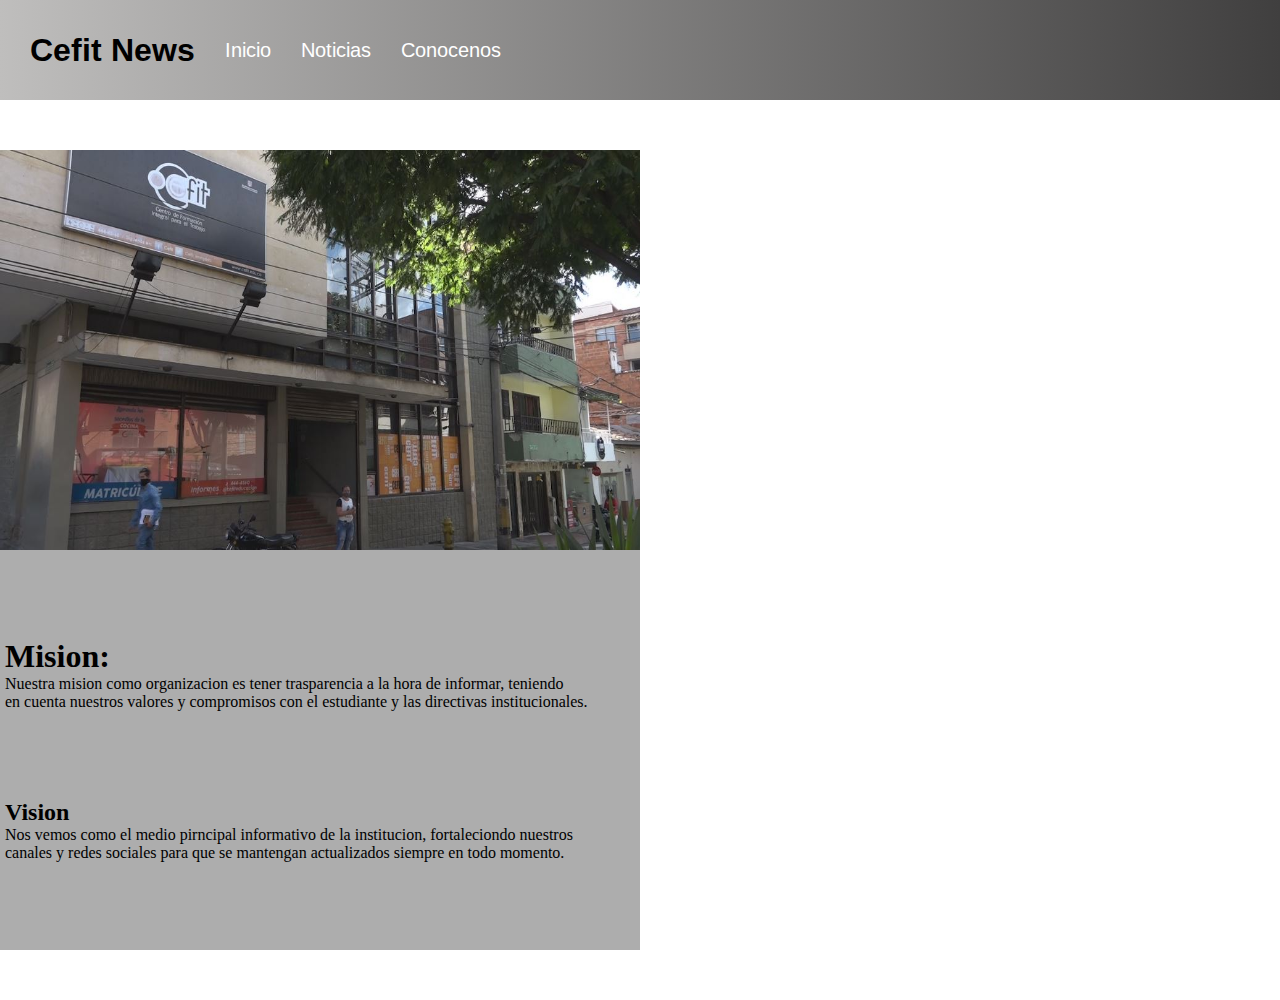
<file: tallerHTMLinstD/index.html>
<!DOCTYPE html>
<html lang="en">
<head>
    <meta charset="UTF-8">
    <meta name="viewport" content="width=device-width, initial-scale=1.0">
    <link rel="stylesheet" href="style/styleIndex.css">
    <link rel="preconnect" href="https://fonts.googleapis.com">
    <link rel="preconnect" href="https://fonts.gstatic.com" crossorigin>
    <link href="https://fonts.googleapis.com/css2?family=Arimo:ital,wght@0,400..700;1,400..700&family=Poppins:ital,wght@0,100;0,200;0,300;0,400;0,500;0,600;0,700;0,800;0,900;1,100;1,200;1,300;1,400;1,500;1,600;1,700;1,800;1,900&display=swap" rel="stylesheet">
    <title>Cefit News</title>
</head>
<body>
    <!--Cabezara Pagina-->
    <header class="header">
        <h1 id="header_titulo">Cefit News</h1>
        <ul class="nav">
            <li><a href="index.html">Inicio</a></li>
            <li><a href="noticias.html">Noticias</a>
                <ul>
                    <li><a href="noticiashoy.html">Hoy</a></li>
                    <li><a href="populares.html">Populares</a></li>
                    <li><a href="eventos.html">Eventos</a></li>
                </ul>
            </li>
            <li><a href="conocenos.html">Conocenos</a></li>
        </ul>
    </header>
    <!-- FIn Cabezara Pagina-->
    <!--Inicio cuerpo-->
    <section class="cuerpo">
        <div id="cuerpo_contenedor1">
            <div id="cuerpo_contenedor1-content1">
                <img src="sources/cefit.jpg">
            </div>
            <div id="cuerpo_contenedor1-content2">
                <div id="cuerpo_contenedor1-content2_texto1">
                    <h1>Mision:</h1>
                    <p>Nuestra mision como organizacion es tener trasparencia a la hora de informar, teniendo<br>
                    en cuenta nuestros valores y compromisos con el estudiante y las directivas institucionales.</p>
                </div>
                <div id="cuerpo_contenedor1-content2_texto2">
                    <h2>Vision</h2>
                    <p>Nos vemos como el medio pirncipal informativo de la institucion, fortaleciondo nuestros<br>
                    canales y redes sociales para que se mantengan actualizados siempre en todo momento.</p>
                </div>
            </div>
        </div>
        <div id="cuerpo_contenedor2">
            <iframe width="100%" height="100%" src="https://www.youtube.com/embed/-ULISoX5wIo?si=P_02k-pd2Ud27oEO" title="YouTube video player" frameborder="0" allow="accelerometer; autoplay; clipboard-write; encrypted-media; gyroscope; picture-in-picture; web-share" referrerpolicy="strict-origin-when-cross-origin" allowfullscreen></iframe>
        </div>
    </section>
    <!--Fin cuerpo-->
</body>
</html>
</file>
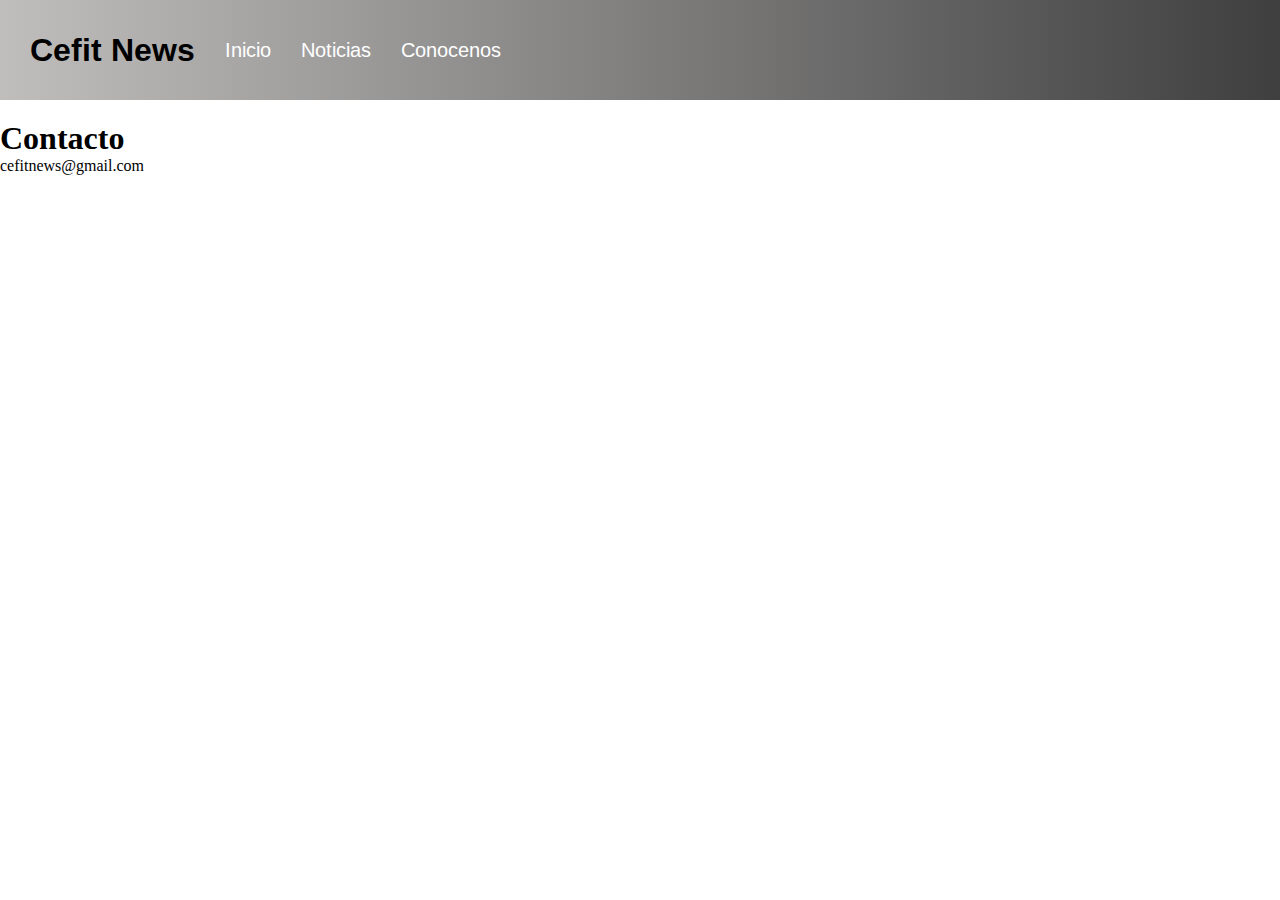
<file: tallerHTMLinstD/conocenos.html>
<!DOCTYPE html>
<html lang="en">
<head>
    <meta charset="UTF-8">
    <meta name="viewport" content="width=device-width, initial-scale=1.0">
    <link rel="stylesheet" href="style/stylePopulares.css">
    <link rel="preconnect" href="https://fonts.googleapis.com">
    <link rel="preconnect" href="https://fonts.gstatic.com" crossorigin>
    <link href="https://fonts.googleapis.com/css2?family=Arimo:ital,wght@0,400..700;1,400..700&family=Poppins:ital,wght@0,100;0,200;0,300;0,400;0,500;0,600;0,700;0,800;0,900;1,100;1,200;1,300;1,400;1,500;1,600;1,700;1,800;1,900&display=swap" rel="stylesheet">
    <title>Cefit News</title>
</head>
<body>
      <!--Cabezara Pagina-->
      <header class="header">
        <h1 id="header_titulo">Cefit News</h1>
        <ul class="nav">
            <li><a href="index.html">Inicio</a></li>
            <li><a href="noticias.html">Noticias</a>
                <ul>
                    <li><a href="noticiashoy.html">Hoy</a></li>
                    <li><a href="populares.html">Populares</a></li>
                    <li><a href="eventos.html">Eventos</a></li>
                </ul>
            </li>
            <li><a href="conocenos.html">Conocenos</a></li>
        </ul>
    </header>
    <!-- Fin Cabezara Pagina-->
    <!-- Inicio cuerpo-->
    <section class="cuerpo">
        <div class="tablon">
                <div id="tablon_noticia1-sec2">
                    <h1>Contacto</h1>
                    <p>cefitnews@gmail.com</p>
                </div>
            </div>
    </section>
    <!-- Fin cuerpo-->
</body>
</html>
</file>
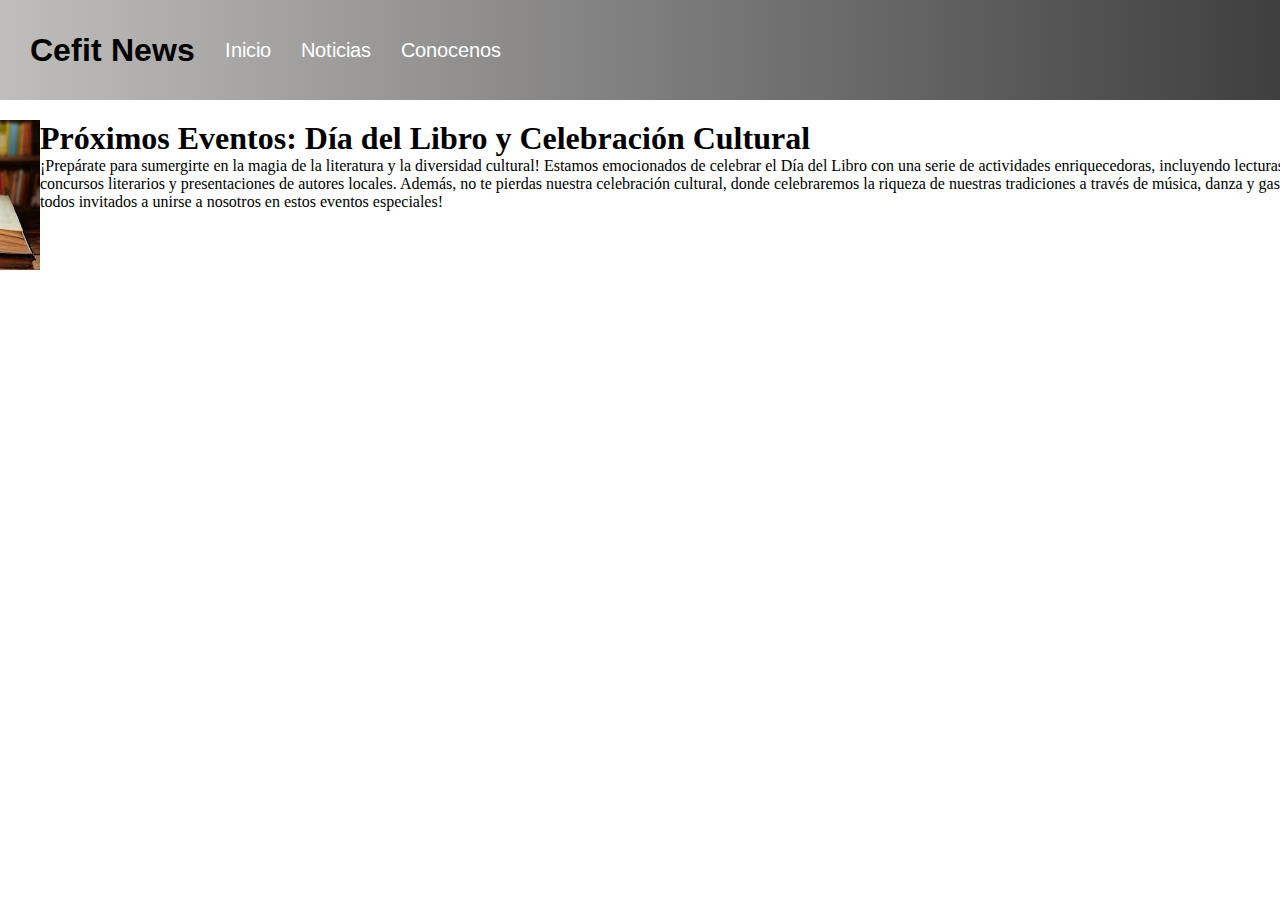
<file: tallerHTMLinstD/eventos.html>
<!DOCTYPE html>
<html lang="en">
<head>
    <meta charset="UTF-8">
    <meta name="viewport" content="width=device-width, initial-scale=1.0">
    <link rel="stylesheet" href="style/styleEventos.css">
    <link rel="preconnect" href="https://fonts.googleapis.com">
    <link rel="preconnect" href="https://fonts.gstatic.com" crossorigin>
    <link href="https://fonts.googleapis.com/css2?family=Arimo:ital,wght@0,400..700;1,400..700&family=Poppins:ital,wght@0,100;0,200;0,300;0,400;0,500;0,600;0,700;0,800;0,900;1,100;1,200;1,300;1,400;1,500;1,600;1,700;1,800;1,900&display=swap" rel="stylesheet">
    <title>Cefit News</title>
</head>
<body>
     <!--Cabezara Pagina-->
     <header class="header">
        <h1 id="header_titulo">Cefit News</h1>
        <ul class="nav">
            <li><a href="index.html">Inicio</a></li>
            <li><a href="noticias.html">Noticias</a>
                <ul>
                    <li><a href="noticiashoy.html">Hoy</a></li>
                    <li><a href="populares.html">Populares</a></li>
                    <li><a href="eventos.html">Eventos</a></li>
                </ul>
            </li>
            <li><a href="conocenos.html">Conocenos</a></li>
        </ul>
    </header>
    <!-- FIn Cabezara Pagina-->
    <!-- Inicio cuerpo-->
    <section class="cuerpo">
        <div class="tablon">
            <div id="tablon_noticia1" onclick="irALink4()">
                <div id="tablon_noticia1-sec1">
                    <img src="sources/libroFeria.jpg">
                </div>
                <div id="tablon_noticia1-sec2">
                    <h1>Próximos Eventos: Día del Libro y Celebración Cultural</h1>
                    <p>¡Prepárate para sumergirte en la magia de la literatura y la diversidad cultural! Estamos emocionados de celebrar el Día del Libro con una serie de actividades
                    enriquecedoras, incluyendo lecturas de cuentos, concursos literarios y presentaciones de autores locales. Además, 
                    no te pierdas nuestra celebración cultural, donde celebraremos la riqueza de nuestras tradiciones a través de música, danza y gastronomía. 
                    ¡Están todos invitados a unirse a nosotros en estos eventos especiales!</p>
                </div>
            </div>
    </section>
    <!-- Fin cuerpo-->
    <script src="script.js"></script>
</body>
</html>
</file>
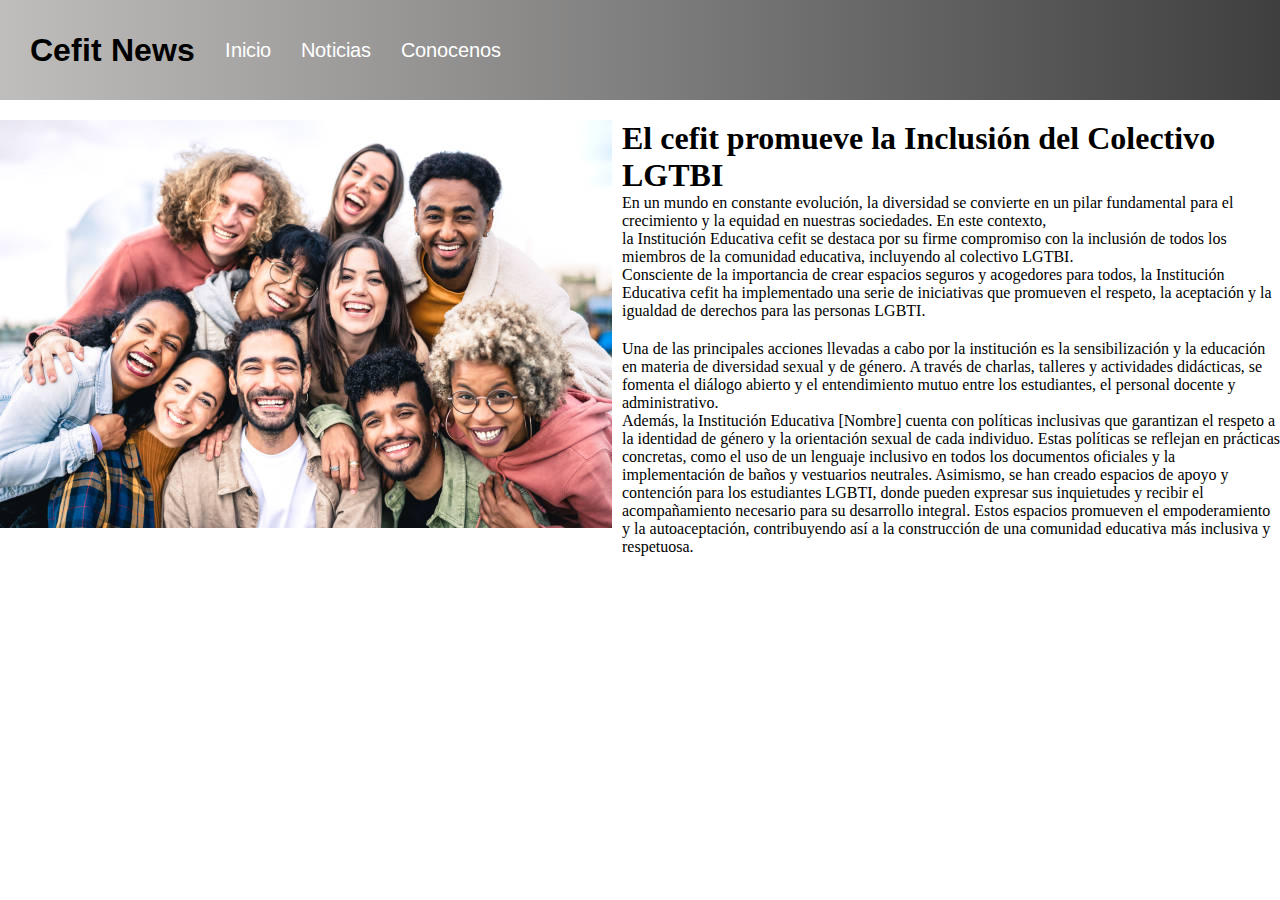
<file: tallerHTMLinstD/noticia1.html>
<!DOCTYPE html>
<html lang="en">
<head>
    <meta charset="UTF-8">
    <meta name="viewport" content="width=device-width, initial-scale=1.0">
    <link rel="stylesheet" href="style/noticiasestilos/noticia1.css">
    <link rel="preconnect" href="https://fonts.googleapis.com">
    <link rel="preconnect" href="https://fonts.gstatic.com" crossorigin>
    <link href="https://fonts.googleapis.com/css2?family=Arimo:ital,wght@0,400..700;1,400..700&family=Poppins:ital,wght@0,100;0,200;0,300;0,400;0,500;0,600;0,700;0,800;0,900;1,100;1,200;1,300;1,400;1,500;1,600;1,700;1,800;1,900&display=swap" rel="stylesheet">
    <title>Cefit News</title>
</head>
<body>
    <!--Cabezara Pagina-->
    <header class="header">
        <h1 id="header_titulo">Cefit News</h1>
        <ul class="nav">
            <li><a href="index.html">Inicio</a></li>
            <li><a href="noticias.html">Noticias</a>
                <ul>
                    <li><a href="noticiashoy.html">Hoy</a></li>
                    <li><a href="populares.html">Populares</a></li>
                    <li><a href="eventos.html">Eventos</a></li>
                </ul>
            </li>
            <li><a href="conocenos.html">Conocenos</a></li>
        </ul>
    </header>
    <!-- Fin Cabezara Pagina-->
    <!-- Inicio Cuerpo-->
    <section class="cuerpo">
        <div id="cuerpo_cont1">
            <img src="sources/gente.jpg">
        </div>
        <div id="cuerpo_cont2">
            <h1>El cefit promueve la Inclusión del Colectivo LGTBI</h1>
            <p>En un mundo en constante evolución, la diversidad se convierte en un pilar fundamental para el crecimiento y la equidad en nuestras sociedades. 
            En este contexto,<br>la Institución Educativa cefit se destaca por su firme compromiso con la inclusión de todos los miembros de la comunidad educativa, 
            incluyendo al colectivo LGTBI.</p>
            <p>Consciente de la importancia de crear espacios seguros y acogedores para todos, la Institución Educativa cefit ha implementado una serie de iniciativas que promueven el respeto, 
            la aceptación y la igualdad de derechos para las personas LGBTI.</p>
            <p style="padding-top: 20px;">Una de las principales acciones llevadas a cabo por la institución es la sensibilización y la educación en materia de diversidad sexual y de género. A través de charlas, talleres y actividades didácticas, 
            se fomenta el diálogo abierto y el entendimiento mutuo entre los estudiantes, el personal docente y administrativo.</p>
            <p>Además, la Institución Educativa [Nombre] cuenta con políticas inclusivas que garantizan el respeto a la identidad de género y la orientación sexual de cada individuo. Estas políticas se reflejan en prácticas concretas, 
            como el uso de un lenguaje inclusivo en todos los documentos oficiales y la implementación de baños y vestuarios neutrales. Asimismo, 
            se han creado espacios de apoyo y contención para los estudiantes LGBTI, donde pueden expresar sus inquietudes y recibir el acompañamiento necesario para su desarrollo integral. 
            Estos espacios promueven el empoderamiento y la autoaceptación, contribuyendo así a la construcción de una comunidad educativa más inclusiva y respetuosa.</p>
        </div>
    </section>
    <!-- Fin Cuerpo-->
</body>
</html>
</file>
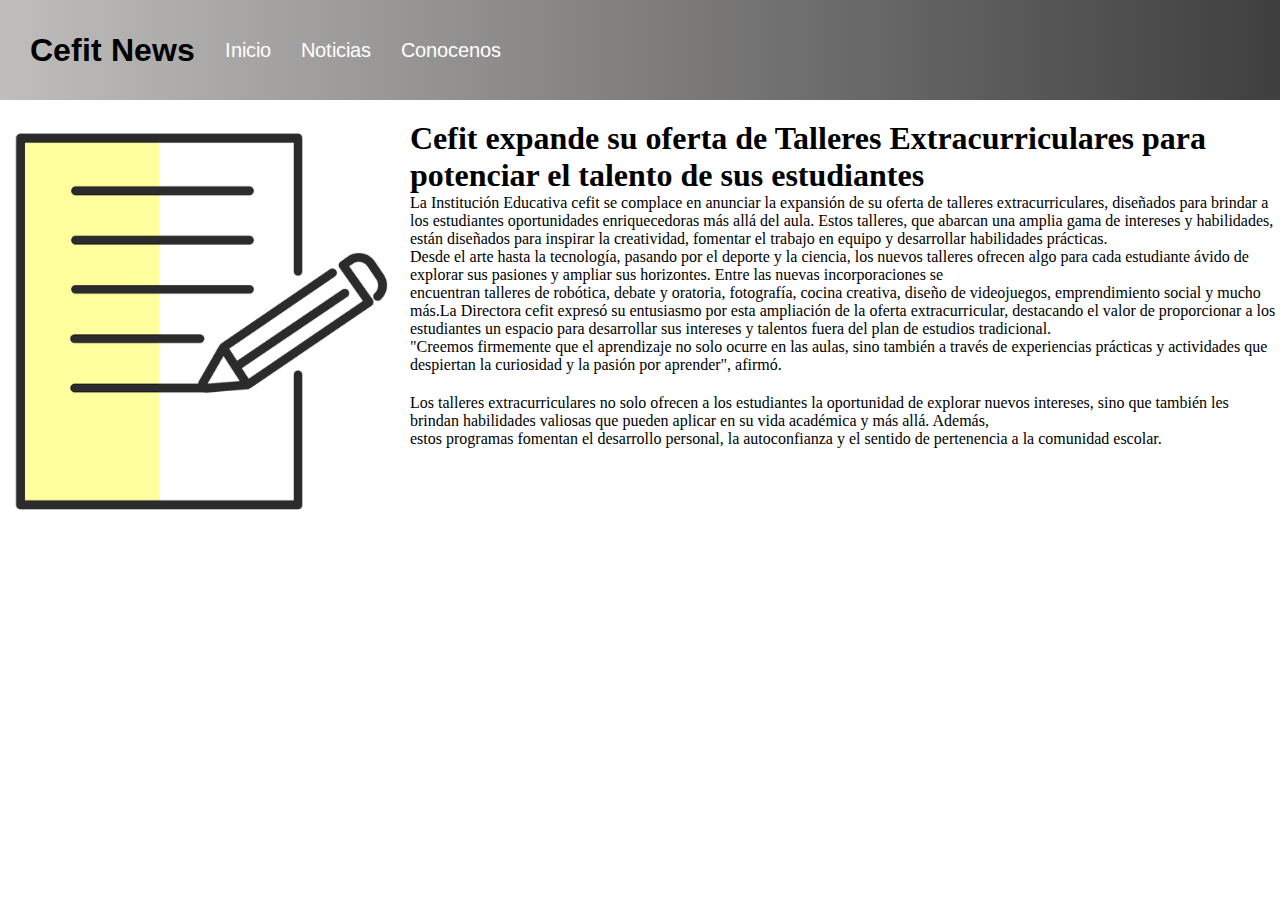
<file: tallerHTMLinstD/noticia2.html>
<!DOCTYPE html>
<html lang="en">
<head>
    <meta charset="UTF-8">
    <meta name="viewport" content="width=device-width, initial-scale=1.0">
    <link rel="stylesheet" href="style/noticiasestilos/noticia2.css">
    <link rel="preconnect" href="https://fonts.googleapis.com">
    <link rel="preconnect" href="https://fonts.gstatic.com" crossorigin>
    <link href="https://fonts.googleapis.com/css2?family=Arimo:ital,wght@0,400..700;1,400..700&family=Poppins:ital,wght@0,100;0,200;0,300;0,400;0,500;0,600;0,700;0,800;0,900;1,100;1,200;1,300;1,400;1,500;1,600;1,700;1,800;1,900&display=swap" rel="stylesheet">
    <title>Cefit News</title>
</head>
<body>
     <!--Cabezara Pagina-->
     <header class="header">
        <h1 id="header_titulo">Cefit News</h1>
        <ul class="nav">
            <li><a href="index.html">Inicio</a></li>
            <li><a href="noticias.html">Noticias</a>
                <ul>
                    <li><a href="noticiashoy.html">Hoy</a></li>
                    <li><a href="populares.html">Populares</a></li>
                    <li><a href="eventos.html">Eventos</a></li>
                </ul>
            </li>
            <li><a href="conocenos.html">Conocenos</a></li>
        </ul>
    </header>
    <!-- Fin Cabezara Pagina-->
    <!-- Inicio cuerpo-->
    <section class="cuerpo">
        <di id="cuerpo_seccion1">
            <img src="sources/hoja y lapiz.webp">
        </di>
        <div id="cuerpo_seccion2">
            <h1>Cefit expande su oferta de Talleres Extracurriculares para potenciar el talento de sus estudiantes</h1>
            <p>La Institución Educativa cefit se complace en anunciar la expansión de su oferta de talleres extracurriculares, diseñados para brindar a los estudiantes oportunidades enriquecedoras 
            más allá del aula. Estos talleres, que abarcan una amplia gama de intereses y habilidades, están diseñados para inspirar la creatividad, fomentar el trabajo en equipo y desarrollar 
            habilidades prácticas.</p>
            <p>Desde el arte hasta la tecnología, pasando por el deporte y la ciencia, los nuevos talleres ofrecen algo para cada estudiante ávido de explorar sus pasiones y ampliar 
            sus horizontes. Entre las nuevas incorporaciones se<br> encuentran talleres de robótica, debate y oratoria, fotografía, cocina creativa, diseño de videojuegos, 
            emprendimiento social y mucho más.La Directora cefit expresó su entusiasmo por esta ampliación de la oferta extracurricular, destacando el valor de proporcionar a los estudiantes 
            un espacio para desarrollar sus intereses y talentos fuera del plan de estudios tradicional.<br>"Creemos firmemente que el aprendizaje no solo ocurre en las aulas, sino también a través
            de experiencias prácticas y actividades que despiertan la curiosidad y la pasión por aprender", afirmó.</p>
            <p style="padding-top: 20px;">Los talleres extracurriculares no solo ofrecen a los estudiantes la oportunidad de explorar nuevos intereses, sino que también les brindan habilidades valiosas que pueden 
            aplicar en su vida académica y más allá. Además,<br>estos programas fomentan el desarrollo personal, la autoconfianza y el sentido de pertenencia a la comunidad escolar.</p>
        </div>
    </section>
    <!-- Fin cuerpo-->
</body>
</html>
</file>
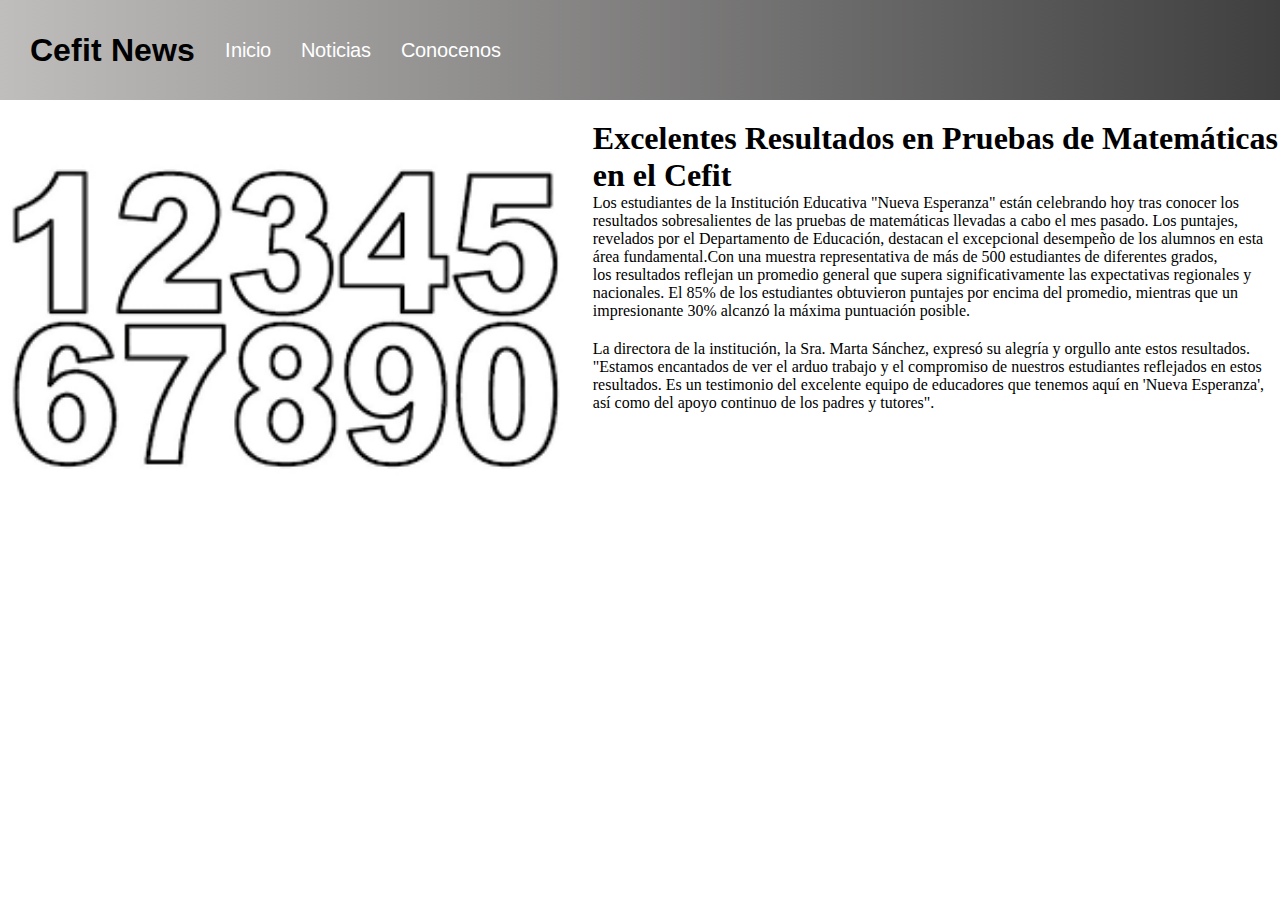
<file: tallerHTMLinstD/noticia3.html>
<!DOCTYPE html>
<html lang="en">
<head>
    <meta charset="UTF-8">
    <meta name="viewport" content="width=device-width, initial-scale=1.0">
    <link rel="stylesheet" href="style/noticiasestilos/noticia3.css">
    <link rel="preconnect" href="https://fonts.googleapis.com">
    <link rel="preconnect" href="https://fonts.gstatic.com" crossorigin>
    <link href="https://fonts.googleapis.com/css2?family=Arimo:ital,wght@0,400..700;1,400..700&family=Poppins:ital,wght@0,100;0,200;0,300;0,400;0,500;0,600;0,700;0,800;0,900;1,100;1,200;1,300;1,400;1,500;1,600;1,700;1,800;1,900&display=swap" rel="stylesheet">
    <title>Cefit News</title>
</head>
<body>
    <!--Cabezara Pagina-->
    <header class="header">
        <h1 id="header_titulo">Cefit News</h1>
        <ul class="nav">
            <li><a href="index.html">Inicio</a></li>
            <li><a href="noticias.html">Noticias</a>
                <ul>
                    <li><a href="noticiashoy.html">Hoy</a></li>
                    <li><a href="populares.html">Populares</a></li>
                    <li><a href="eventos.html">Eventos</a></li>
                </ul>
            </li>
            <li><a href="conocenos.html">Conocenos</a></li>
        </ul>
    </header>
    <!-- Fin Cabezara Pagina-->
    <!-- Inicio cuerpo-->
    <section class="cuerpo">
        <di id="cuerpo_seccion1">
            <img src="sources/numeros.png">
        </di>
        <div id="cuerpo_seccion2">
            <h1>Excelentes Resultados en Pruebas de Matemáticas en el Cefit</h1>
            <p>Los estudiantes de la Institución Educativa "Nueva Esperanza" están celebrando hoy tras conocer los resultados sobresalientes de las pruebas de matemáticas llevadas a cabo el mes
            pasado. Los puntajes, revelados por el Departamento de Educación, destacan el excepcional desempeño de los alumnos en esta área fundamental.Con una muestra representativa 
            de más de 500 estudiantes de diferentes grados,<br>los resultados reflejan un promedio general que supera significativamente las expectativas regionales y nacionales. 
            El 85% de los estudiantes obtuvieron puntajes por encima del promedio, mientras que un impresionante 30% alcanzó la máxima puntuación posible.</p>
            <p style="padding-top: 20px;">La directora de la institución, la Sra. Marta Sánchez, expresó su alegría y orgullo ante estos resultados. "Estamos encantados de ver el arduo trabajo y el compromiso de nuestros 
            estudiantes reflejados en estos resultados. Es un testimonio del excelente equipo de educadores que tenemos aquí en 'Nueva Esperanza', 
            así como del apoyo continuo de los padres y tutores".</p>
        </div>
    </section>
    <!-- Fin cuerpo-->
</body>
</html>
</file>
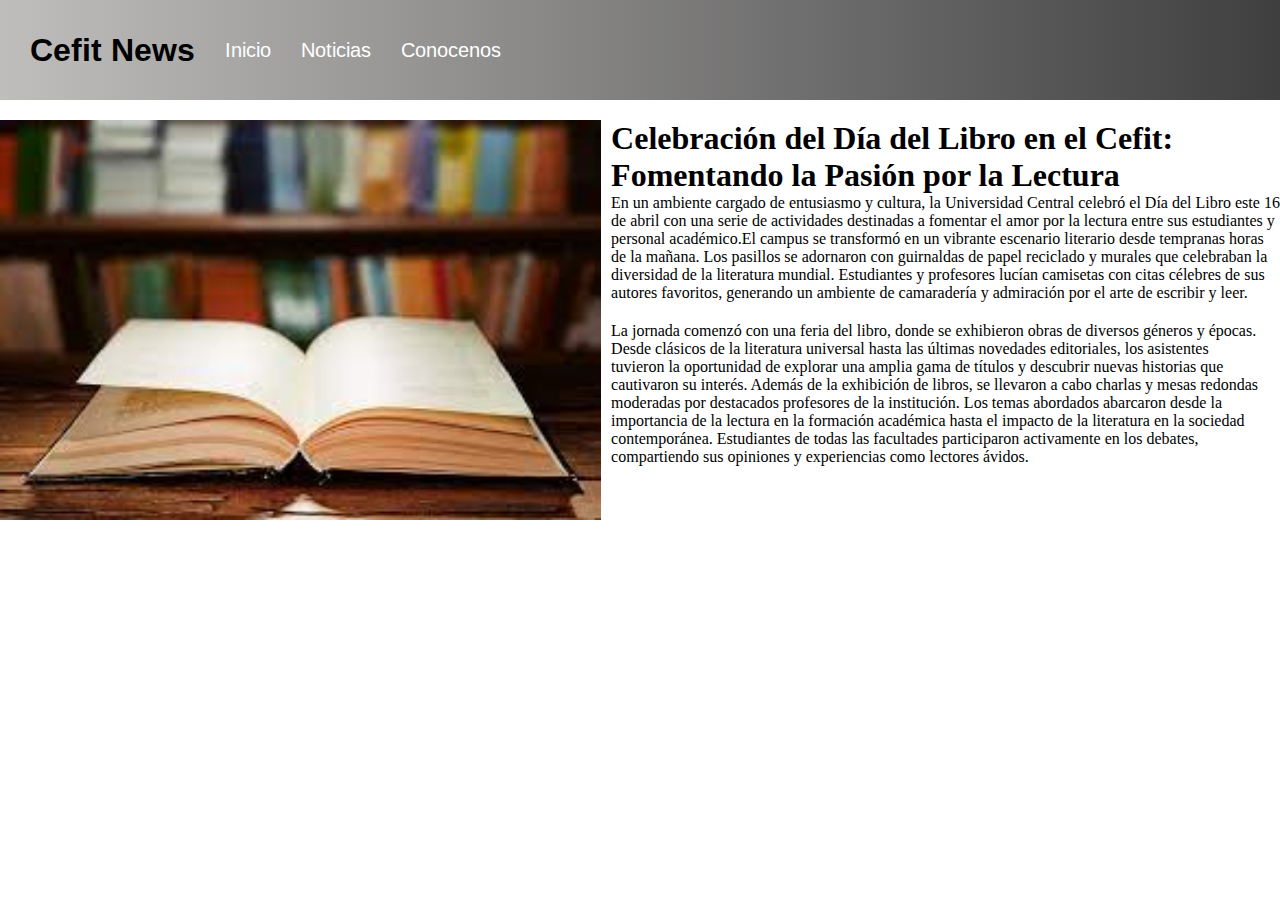
<file: tallerHTMLinstD/noticia4.html>
<!DOCTYPE html>
<html lang="en">
<head>
    <meta charset="UTF-8">
    <meta name="viewport" content="width=device-width, initial-scale=1.0">
    <link rel="stylesheet" href="style/noticiasestilos/noticia4.css">
    <link rel="preconnect" href="https://fonts.googleapis.com">
    <link rel="preconnect" href="https://fonts.gstatic.com" crossorigin>
    <link href="https://fonts.googleapis.com/css2?family=Arimo:ital,wght@0,400..700;1,400..700&family=Poppins:ital,wght@0,100;0,200;0,300;0,400;0,500;0,600;0,700;0,800;0,900;1,100;1,200;1,300;1,400;1,500;1,600;1,700;1,800;1,900&display=swap" rel="stylesheet">
    <title>Cefit News</title>
</head>
<body>
    <!--Cabezara Pagina-->
    <header class="header">
        <h1 id="header_titulo">Cefit News</h1>
        <ul class="nav">
            <li><a href="index.html">Inicio</a></li>
            <li><a href="noticias.html">Noticias</a>
                <ul>
                    <li><a href="noticiashoy.html">Hoy</a></li>
                    <li><a href="populares.html">Populares</a></li>
                    <li><a href="eventos.html">Eventos</a></li>
                </ul>
            </li>
            <li><a href="conocenos.html">Conocenos</a></li>
        </ul>
    </header>
    <!-- Fin Cabezara Pagina-->
    <!-- Inicio cuerpo-->
    <section class="cuerpo">
        <di id="cuerpo_seccion1">
            <img src="sources/libroFeria.jpg">
        </di>
        <div id="cuerpo_seccion2">
            <h1>Celebración del Día del Libro en el Cefit: Fomentando la Pasión por la Lectura</h1>
            <p>En un ambiente cargado de entusiasmo y cultura, la Universidad Central celebró el Día del Libro este 16 de abril con una serie de actividades destinadas a fomentar el amor 
            por la lectura entre sus estudiantes y personal académico.El campus se transformó en un vibrante escenario literario desde tempranas horas de la mañana. Los pasillos se adornaron 
            con guirnaldas de papel reciclado y murales que celebraban la diversidad de la literatura mundial. Estudiantes y profesores lucían camisetas con citas célebres de sus autores 
            favoritos, generando un ambiente de camaradería y admiración por el arte de escribir y leer.</p>
            <p style="padding-top: 20px;">La jornada comenzó con una feria del libro, donde se exhibieron obras de diversos géneros y épocas. Desde clásicos de la literatura universal hasta las últimas novedades editoriales, 
            los asistentes<br>tuvieron la oportunidad de explorar una amplia gama de títulos y descubrir nuevas historias que cautivaron su interés. Además de la exhibición de libros, se llevaron 
            a cabo charlas y mesas redondas moderadas por destacados profesores de la institución. Los temas abordados abarcaron desde la importancia de la lectura en la formación académica 
            hasta el impacto de la literatura en la sociedad contemporánea. Estudiantes de todas las facultades participaron activamente en los debates, compartiendo sus opiniones y experiencias
            como lectores ávidos.</p>
        </div>
    </section>
    <!-- Fin cuerpo-->
</body>
</html>
</file>
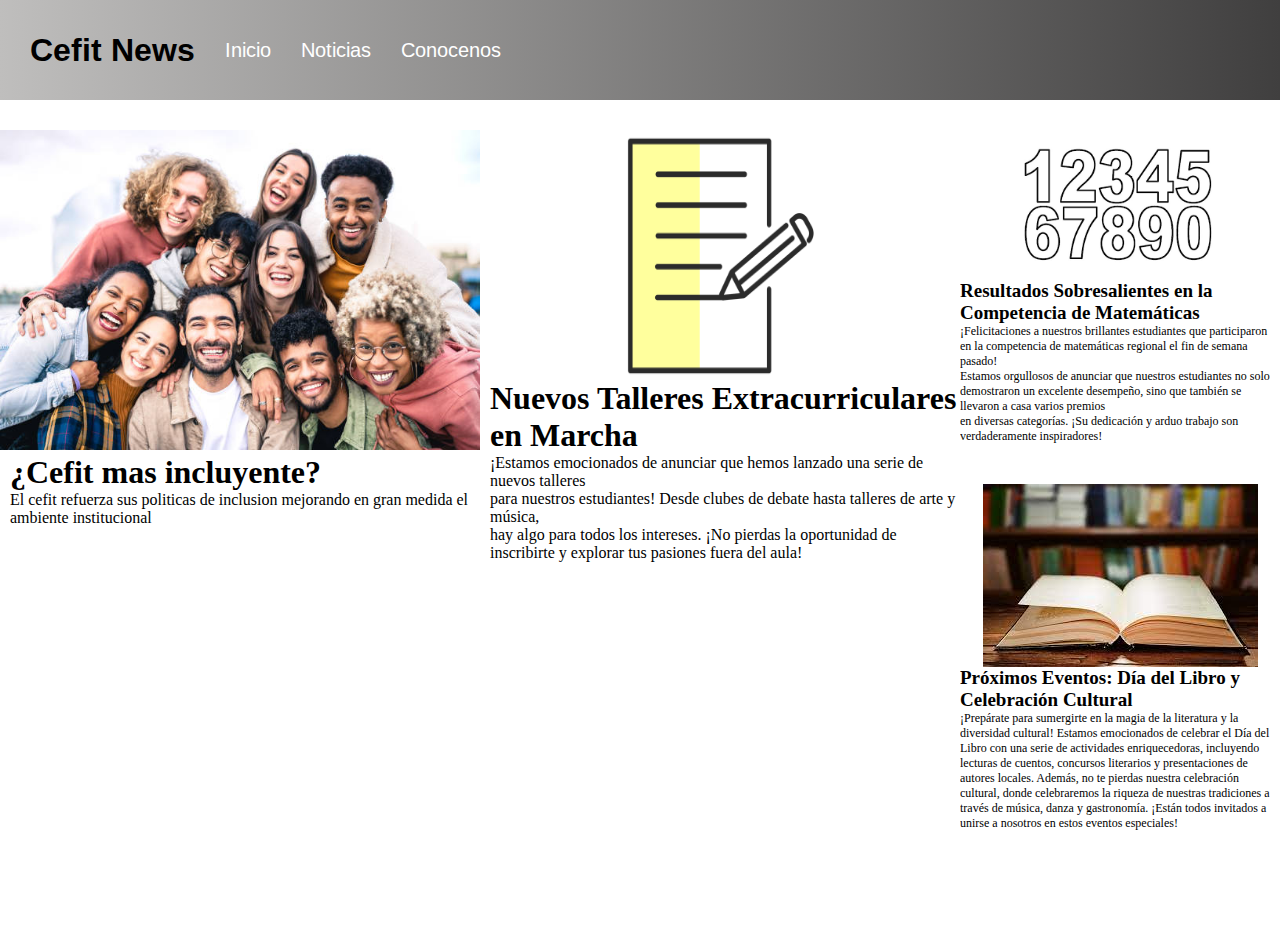
<file: tallerHTMLinstD/noticias.html>
<!DOCTYPE html>
<html lang="en">
<head>
    <meta charset="UTF-8">
    <meta name="viewport" content="width=device-width, initial-scale=1.0">
    <link rel="stylesheet" href="style/styleNoticias.css">
    <link rel="preconnect" href="https://fonts.googleapis.com">
    <link rel="preconnect" href="https://fonts.gstatic.com" crossorigin>
    <link href="https://fonts.googleapis.com/css2?family=Arimo:ital,wght@0,400..700;1,400..700&family=Poppins:ital,wght@0,100;0,200;0,300;0,400;0,500;0,600;0,700;0,800;0,900;1,100;1,200;1,300;1,400;1,500;1,600;1,700;1,800;1,900&display=swap" rel="stylesheet">
    <title>Cefit News</title>
</head>
<body>
    <!--Cabezara Pagina-->
    <header class="header">
        <h1 id="header_titulo">Cefit News</h1>
        <ul class="nav">
            <li><a href="index.html">Inicio</a></li>
            <li><a href="noticias.html">Noticias</a>
                <ul>
                    <li><a href="noticiashoy.html">Hoy</a></li>
                    <li><a href="populares.html">Populares</a></li>
                    <li><a href="eventos.html">Eventos</a></li>
                </ul>
            </li>
            <li><a href="conocenos.html">Conocenos</a></li>
        </ul>
    </header>
    <!-- Fin Cabezara Pagina-->
    <!-- Inicio Cuerpo de pagina-->
    <section class="cuerpo">
        <div id="contenedor_cuerpo1" onclick="irALink()">
            <div id="contenedor_cuerpo1-sec1">
                <img src="sources/gente.jpg">
            </div>
            <div id="contenedor_cuerpo1-sec2">
                <h1>¿Cefit mas incluyente?</h1>
                <p>El cefit refuerza sus politicas de inclusion mejorando en gran medida el ambiente institucional</p>
            </div>
        </div>
        <div id="contenedor_cuerpo2" onclick="irALink2()">
            <div id="contenedor_cuerpo2-sec1">
                <img src="sources/hoja y lapiz.webp">
            </div>
            <div id="contenedor_cuerpo2-sec2">
                <h1>Nuevos Talleres Extracurriculares en Marcha</h1>
                <p>¡Estamos emocionados de anunciar que hemos lanzado una serie de nuevos talleres<br>para nuestros estudiantes! Desde clubes de debate hasta talleres de arte y música,<br> 
                hay algo para todos los intereses. ¡No pierdas la oportunidad de inscribirte y explorar tus pasiones fuera del aula!</p>
            </div>
        </div>
        <div id="contenedor_cuerpo3">
            <div id="contenedor_cuerpo3-sec1" onclick="irALink3()">
                <div id="contenedor_cuerpo3-sec1Up">
                    <img src="sources/numeros.png">
                </div>
                <div>
                    <h1>Resultados Sobresalientes en la Competencia de Matemáticas</h1> 
                    <p>¡Felicitaciones a nuestros brillantes estudiantes que participaron en la competencia de matemáticas regional el fin de semana pasado!<br>
                    Estamos orgullosos de anunciar que nuestros estudiantes no solo demostraron un excelente desempeño, sino que también se llevaron a casa varios premios<br>
                    en diversas categorías. ¡Su dedicación y arduo trabajo son verdaderamente inspiradores!</p>
                </div>
            </div>
            <div id="contenedor_cuerpo3-sec2" onclick="irALink4()">
                <div id="contenedor_cuerpo3-sec2Up">
                    <img src="sources/libroFeria.jpg">
                </div>
                <div>
                    <h1>Próximos Eventos: Día del Libro y Celebración Cultural</h1>
                    <p>¡Prepárate para sumergirte en la magia de la literatura y la diversidad cultural! Estamos emocionados de celebrar el Día del Libro con una serie de actividades
                    enriquecedoras, incluyendo lecturas de cuentos, concursos literarios y presentaciones de autores locales. Además, 
                    no te pierdas nuestra celebración cultural, donde celebraremos la riqueza de nuestras tradiciones a través de música, danza y gastronomía. 
                    ¡Están todos invitados a unirse a nosotros en estos eventos especiales!</p>
                </div>
            </div>
        </div>
    </section>
    <!-- Fin Cuerpo de pagina-->
    <script src="script.js"></script>
</body>
</html>
</file>
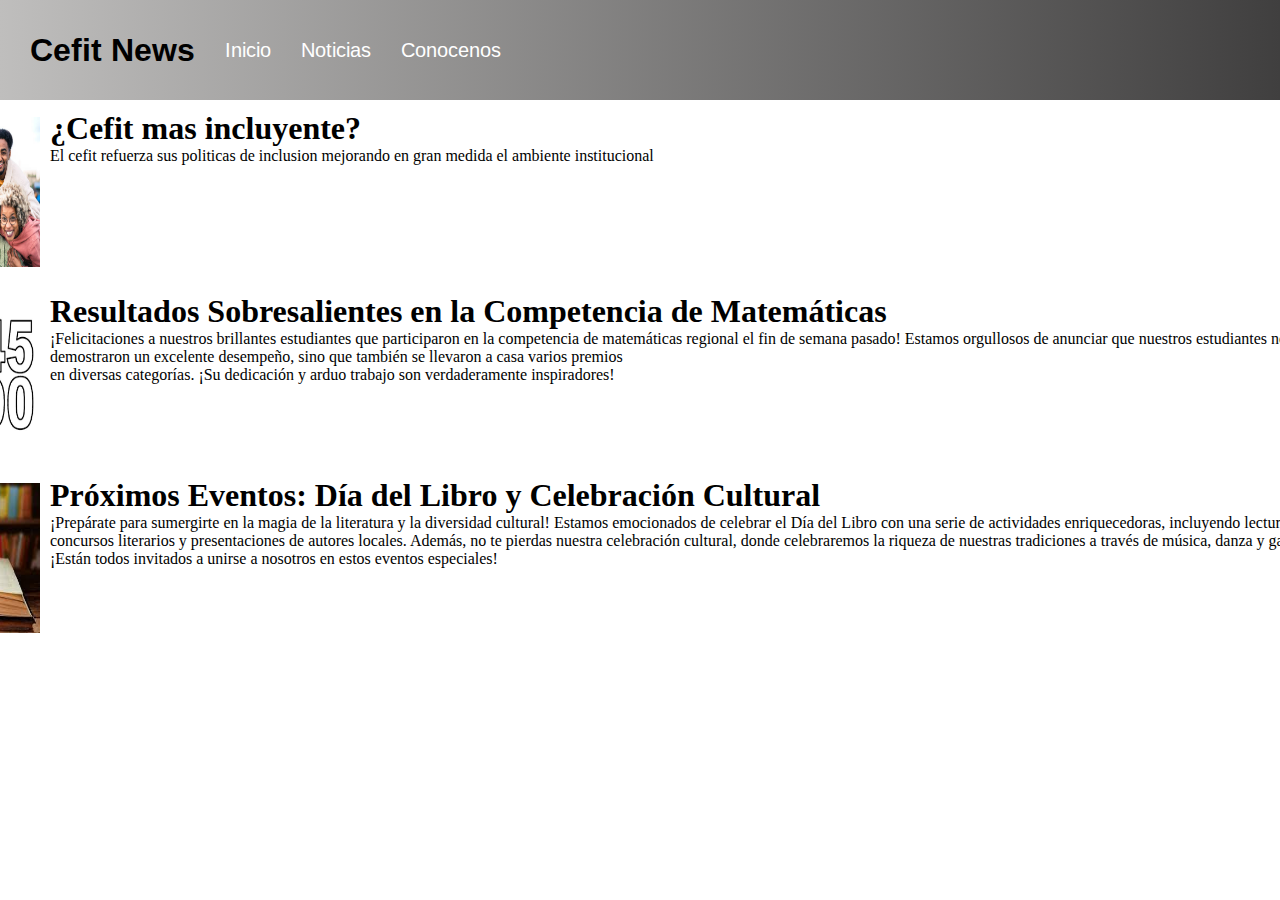
<file: tallerHTMLinstD/noticiashoy.html>
<!DOCTYPE html>
<html lang="en">
<head>
    <meta charset="UTF-8">
    <meta name="viewport" content="width=device-width, initial-scale=1.0">
    <link rel="stylesheet" href="style/stylenoticiasHoy.css">
    <link rel="preconnect" href="https://fonts.googleapis.com">
    <link rel="preconnect" href="https://fonts.gstatic.com" crossorigin>
    <link href="https://fonts.googleapis.com/css2?family=Arimo:ital,wght@0,400..700;1,400..700&family=Poppins:ital,wght@0,100;0,200;0,300;0,400;0,500;0,600;0,700;0,800;0,900;1,100;1,200;1,300;1,400;1,500;1,600;1,700;1,800;1,900&display=swap" rel="stylesheet">
    <title>Cefit News</title>
</head>
<body>
    <!--Cabezara Pagina-->
    <header class="header">
        <h1 id="header_titulo">Cefit News</h1>
        <ul class="nav">
            <li><a href="index.html">Inicio</a></li>
            <li><a href="noticias.html">Noticias</a>
                <ul>
                    <li><a href="noticiashoy.html">Hoy</a></li>
                    <li><a href="populares.html">Populares</a></li>
                    <li><a href="eventos.html">Eventos</a></li>
                </ul>
            </li>
            <li><a href="conocenos.html">Conocenos</a></li>
        </ul>
    </header>
    <!-- Fin Cabezara Pagina-->
    <!--Inicio Cuerpo-->
    <section class="cuerpo">
        <div class="tablon">
            <div id="tablon_noticia1" onclick="irALink()">
                <div id="tablon_noticia1-sec1">
                    <img src="sources/gente.jpg">
                </div>
                <div id="tablon_noticia1-sec2">
                    <h1>¿Cefit mas incluyente?</h1>
                    <p>El cefit refuerza sus politicas de inclusion mejorando en gran medida el ambiente institucional</p>
                </div>
            </div>
            <div id="tablon_noticia2" onclick="irALink3()">
                <div id="tablon_noticia2-sec1">
                    <img src="sources/numeros.png">
                </div>
                <div id="tablon_noticia2-sec2">
                    <h1>Resultados Sobresalientes en la Competencia de Matemáticas</h1> 
                    <p>¡Felicitaciones a nuestros brillantes estudiantes que participaron en la competencia de matemáticas regional el fin de semana pasado!
                    Estamos orgullosos de anunciar que nuestros estudiantes no solo demostraron un excelente desempeño, sino que también se llevaron a casa varios premios<br>
                    en diversas categorías. ¡Su dedicación y arduo trabajo son verdaderamente inspiradores!</p>
                </div>
            </div>
            <div id="tablon_noticia3" onclick="irALink4()">
                <div id="tablon_noticia3-sec1">
                    <img src="sources/libroFeria.jpg">
                </div>
                <div id="tablon_noticia3-sec2">
                    <h1>Próximos Eventos: Día del Libro y Celebración Cultural</h1>
                    <p>¡Prepárate para sumergirte en la magia de la literatura y la diversidad cultural! Estamos emocionados de celebrar el Día del Libro con una serie de actividades
                    enriquecedoras, incluyendo lecturas de cuentos, concursos literarios y presentaciones de autores locales. Además, 
                    no te pierdas nuestra celebración cultural, donde celebraremos la riqueza de nuestras tradiciones a través de música, danza y gastronomía. 
                    ¡Están todos invitados a unirse a nosotros en estos eventos especiales!</p>
                </div>
            </div>
        </div>
    </section>
    <!--Fin Cuerpo-->
    <script src="script.js"></script>
</body>
</html>
</file>
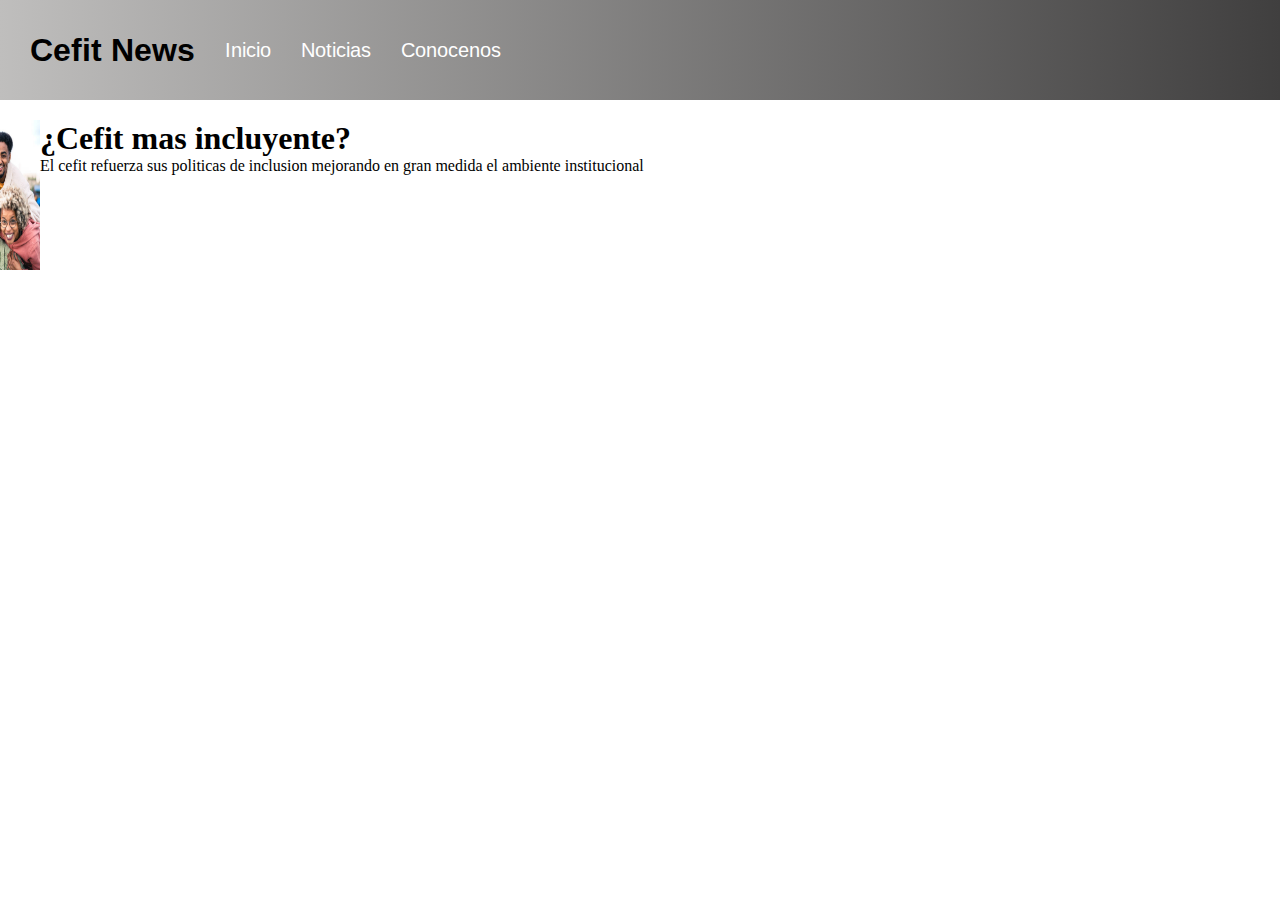
<file: tallerHTMLinstD/populares.html>
<!DOCTYPE html>
<html lang="en">
<head>
    <meta charset="UTF-8">
    <meta name="viewport" content="width=device-width, initial-scale=1.0">
    <link rel="stylesheet" href="style/stylePopulares.css">
    <link rel="preconnect" href="https://fonts.googleapis.com">
    <link rel="preconnect" href="https://fonts.gstatic.com" crossorigin>
    <link href="https://fonts.googleapis.com/css2?family=Arimo:ital,wght@0,400..700;1,400..700&family=Poppins:ital,wght@0,100;0,200;0,300;0,400;0,500;0,600;0,700;0,800;0,900;1,100;1,200;1,300;1,400;1,500;1,600;1,700;1,800;1,900&display=swap" rel="stylesheet">
    <title>Cefit News</title>
</head>
<body>
    <!--Cabezara Pagina-->
    <header class="header">
        <h1 id="header_titulo">Cefit News</h1>
        <ul class="nav">
            <li><a href="index.html">Inicio</a></li>
            <li><a href="noticias.html">Noticias</a>
                <ul>
                    <li><a href="noticiashoy.html">Hoy</a></li>
                    <li><a href="populares.html">Populares</a></li>
                    <li><a href="eventos.html">Eventos</a></li>
                </ul>
            </li>
            <li><a href="conocenos.html">Conocenos</a></li>
        </ul>
    </header>
    <!-- Fin Cabezara Pagina-->
    <!-- Inicio cuerpo-->
    <section class="cuerpo">
        <div class="tablon">
            <div id="tablon_noticia1" onclick="irALink()">
                <div id="tablon_noticia1-sec1">
                    <img src="sources/gente.jpg">
                </div>
                <div id="tablon_noticia1-sec2">
                    <h1>¿Cefit mas incluyente?</h1>
                    <p>El cefit refuerza sus politicas de inclusion mejorando en gran medida el ambiente institucional</p>
                </div>
            </div>
    </section>
    <!-- Fin cuerpo-->
    <script src="script.js"></script>
</body>
</html>
</file>
<file: tallerHTMLinstD/style/styleIndex.css>
*{margin: 0%;padding: 0%;}
/*Cabezera pagina*/
.header{
    width: 100%;
    height: 100px;
    background-image: linear-gradient(to right,#BFBEBD,#403F3F);
    display: flex;
    flex-direction: row;
    align-items: center;
}
#header_titulo{
    font-family: "Arimo", sans-serif;
    color: black;
    padding-left: 30px;
}
header a{
    text-decoration: none;
}

ul,ol{
    list-style: none;
}
.nav li a{
    font-size: 20px;
    font-family: "Arimo", sans-serif;
    color: white;
    padding-left: 30px;
    display: block;
}
.nav ul a{
    color: black;
}
.nav li a:hover{
    background-color: #403F3F;
}
.nav > li{
    float: left;
}
.nav ul{
    display: none;
    position: absolute;
}
.nav li:hover > ul{
    display: block;
}
/* Fin Cabezera pagina*/
/*Inicio cuerpo*/
.cuerpo{
    height: 900px;
    width: 100%;
    display: flex;
    flex-direction: row;
    justify-content: space-around;
    align-items: center;
}
#cuerpo_contenedor1{
    height: 800px;
    width: 700px;
}
#cuerpo_contenedor2{
    height: 800px;
    width: 700px;
}
#cuerpo_contenedor1-content1{
    height: 50%;
    width: 100%;
}
#cuerpo_contenedor1-content2{
    height: 50%;
    width: 100%;
    display: flex;
    flex-direction: column;
    justify-content: space-evenly;
    background-color: #adadad;
}
#cuerpo_contenedor1-content2_texto1{
    padding-left: 5px;
}
#cuerpo_contenedor1-content2_texto2{
    padding-left: 5px;
}
#cuerpo_contenedor1-content1 img{
    height: 100%;
    width: 100%;
}

/*Fin cuerpo*/
</file>
<file: tallerHTMLinstD/style/stylePopulares.css>
*{margin: 0%;padding: 0%;}
/*Cabezera pagina*/
.header{
    width: 100%;
    height: 100px;
    background-image: linear-gradient(to right,#BFBEBD,#403F3F);
    display: flex;
    flex-direction: row;
    align-items: center;
}
#header_titulo{
    font-family: "Arimo", sans-serif;
    color: black;
    padding-left: 30px;
}
header a{
    text-decoration: none;
}

ul,ol{
    list-style: none;
}
.nav li a{
    font-size: 20px;
    font-family: "Arimo", sans-serif;
    color: white;
    padding-left: 30px;
    display: block;
}
.nav ul a{
    color: black;
}
.nav li a:hover{
    background-color: #403F3F;
}
.nav > li{
    float: left;
}
.nav ul{
    display: none;
    position: absolute;
}
.nav li:hover > ul{
    display: block;
}
/* Fin Cabezera pagina*/
/* Inicio cuerpo*/
.cuerpo{
    width: 100%;
    height: 600px;
    display: flex;
    justify-content: center;
}
.tablon{
    padding-top: 20px;
    width: 1700px;
    height: 550px;
    display: flex;
    flex-direction: column;
    
}
#tablon_noticia1{
    width: 1500px;
    height: 400px;
    display: flex;
    flex-direction: row;
}
#tablon_noticia1:hover{
    cursor: pointer;
    text-decoration: underline;
}
#tablon_noticia1 img{
    width: 150px;
    height: 150px;
}
/* Fin cuerpo*/
</file>
<file: tallerHTMLinstD/style/styleEventos.css>
*{margin: 0%;padding: 0%;}
/*Cabezera pagina*/
.header{
    width: 100%;
    height: 100px;
    background-image: linear-gradient(to right,#BFBEBD,#403F3F);
    display: flex;
    flex-direction: row;
    align-items: center;
}
#header_titulo{
    font-family: "Arimo", sans-serif;
    color: black;
    padding-left: 30px;
}
header a{
    text-decoration: none;
}

ul,ol{
    list-style: none;
}
.nav li a{
    font-size: 20px;
    font-family: "Arimo", sans-serif;
    color: white;
    padding-left: 30px;
    display: block;
}
.nav ul a{
    color: black;
}
.nav li a:hover{
    background-color: #403F3F;
}
.nav > li{
    float: left;
}
.nav ul{
    display: none;
    position: absolute;
}
.nav li:hover > ul{
    display: block;
}
/* Fin Cabezera pagina*/
/* Inicio cuerpo*/
.cuerpo{
    width: 100%;
    height: 600px;
    display: flex;
    justify-content: center;
}
.tablon{
    padding-top: 20px;
    width: 1700px;
    height: 550px;
    display: flex;
    flex-direction: column;
    
}
#tablon_noticia1{
    width: 1500px;
    height: 400px;
    display: flex;
    flex-direction: row;
}
#tablon_noticia1:hover{
    cursor: pointer;
    text-decoration: underline;
}
#tablon_noticia1 img{
    width: 150px;
    height: 150px;
}
/* Fin cuerpo*/
</file>
<file: tallerHTMLinstD/style/noticiasestilos/noticia1.css>
*{margin: 0%;padding: 0%;}
/*Cabezera pagina*/
.header{
    width: 100%;
    height: 100px;
    background-image: linear-gradient(to right,#BFBEBD,#403F3F);
    display: flex;
    flex-direction: row;
    align-items: center;
}
#header_titulo{
    font-family: "Arimo", sans-serif;
    color: black;
    padding-left: 30px;
}
header a{
    text-decoration: none;
}

ul,ol{
    list-style: none;
}
.nav li a{
    font-size: 20px;
    font-family: "Arimo", sans-serif;
    color: white;
    padding-left: 30px;
    display: block;
}
.nav ul a{
    color: black;
}
.nav li a:hover{
    background-color: #403F3F;
}
.nav > li{
    float: left;
}
.nav ul{
    display: none;
    position: absolute;
}
.nav li:hover > ul{
    display: block;
}
/* Fin Cabezera pagina*/
/* Inicio cuerpo*/
.cuerpo{
    width: 100%;
    height: 700px;
    padding-top: 20px;
    display: flex;
    flex-direction: row;
}
#cuerpo_cont2{
    padding-left: 10px;
    overflow: hidden;
}
/* Fin cuerpo*/
</file>
<file: tallerHTMLinstD/style/noticiasestilos/noticia2.css>
*{margin: 0%;padding: 0%;}
/*Cabezera pagina*/
.header{
    width: 100%;
    height: 100px;
    background-image: linear-gradient(to right,#BFBEBD,#403F3F);
    display: flex;
    flex-direction: row;
    align-items: center;
}
#header_titulo{
    font-family: "Arimo", sans-serif;
    color: black;
    padding-left: 30px;
}
header a{
    text-decoration: none;
}

ul,ol{
    list-style: none;
}
.nav li a{
    font-size: 20px;
    font-family: "Arimo", sans-serif;
    color: white;
    padding-left: 30px;
    display: block;
}
.nav ul a{
    color: black;
}
.nav li a:hover{
    background-color: #403F3F;
}
.nav > li{
    float: left;
}
.nav ul{
    display: none;
    position: absolute;
}
.nav li:hover > ul{
    display: block;
}
/* Fin Cabezera pagina*/
/*Inicio cuerpo*/
.cuerpo{
    width: 100%;
    height: 800px;
    padding-top: 20px;
    display: flex;
    flex-direction: row;
}
.cuerpo img{
    height: 400px;
}
#cuerpo_seccion2{
    padding-left: 10px;
    overflow: hidden;
}
/*Fin cuerpo*/
</file>
<file: tallerHTMLinstD/style/noticiasestilos/noticia3.css>
*{margin: 0%;padding: 0%;}
/*Cabezera pagina*/
.header{
    width: 100%;
    height: 100px;
    background-image: linear-gradient(to right,#BFBEBD,#403F3F);
    display: flex;
    flex-direction: row;
    align-items: center;
}
#header_titulo{
    font-family: "Arimo", sans-serif;
    color: black;
    padding-left: 30px;
}
header a{
    text-decoration: none;
}

ul,ol{
    list-style: none;
}
.nav li a{
    font-size: 20px;
    font-family: "Arimo", sans-serif;
    color: white;
    padding-left: 30px;
    display: block;
}
.nav ul a{
    color: black;
}
.nav li a:hover{
    background-color: #403F3F;
}
.nav > li{
    float: left;
}
.nav ul{
    display: none;
    position: absolute;
}
.nav li:hover > ul{
    display: block;
}
/* Fin Cabezera pagina*/
/* Inicio cuerpo*/
.cuerpo{
    width: 100%;
    height: 800px;
    padding-top: 20px;
    display: flex;
    flex-direction: row;
}
.cuerpo img{
    height: 400px;
}
#cuerpo_seccion2{
    padding-left: 10px;
    overflow: hidden;
}
/* Fin cuerpo*/
</file>
<file: tallerHTMLinstD/style/noticiasestilos/noticia4.css>
*{margin: 0%;padding: 0%;}
/*Cabezera pagina*/
.header{
    width: 100%;
    height: 100px;
    background-image: linear-gradient(to right,#BFBEBD,#403F3F);
    display: flex;
    flex-direction: row;
    align-items: center;
}
#header_titulo{
    font-family: "Arimo", sans-serif;
    color: black;
    padding-left: 30px;
}
header a{
    text-decoration: none;
}

ul,ol{
    list-style: none;
}
.nav li a{
    font-size: 20px;
    font-family: "Arimo", sans-serif;
    color: white;
    padding-left: 30px;
    display: block;
}
.nav ul a{
    color: black;
}
.nav li a:hover{
    background-color: #403F3F;
}
.nav > li{
    float: left;
}
.nav ul{
    display: none;
    position: absolute;
}
.nav li:hover > ul{
    display: block;
}
/* Fin Cabezera pagina*/
/* Inicio cuerpo*/
.cuerpo{
    width: 100%;
    height: 800px;
    padding-top: 20px;
    display: flex;
    flex-direction: row;
}
.cuerpo img{
    height: 400px;
}
#cuerpo_seccion2{
    padding-left: 10px;
    overflow: hidden;
}
/* Fin cuerpo*/
</file>
<file: tallerHTMLinstD/style/styleNoticias.css>
*{margin: 0%;padding: 0%;}
/*Cabezera pagina*/
.header{
    width: 100%;
    height: 100px;
    background-image: linear-gradient(to right,#BFBEBD,#403F3F);
    display: flex;
    flex-direction: row;
    align-items: center;
}
#header_titulo{
    font-family: "Arimo", sans-serif;
    color: black;
    padding-left: 30px;
}
header a{
    text-decoration: none;
}

ul,ol{
    list-style: none;
}
.nav li a{
    font-size: 20px;
    font-family: "Arimo", sans-serif;
    color: white;
    padding-left: 30px;
    display: block;
}
.nav ul a{
    color: black;
}
.nav li a:hover{
    background-color: #403F3F;
}
.nav > li{
    float: left;
}
.nav ul{
    display: none;
    position: absolute;
}
.nav li:hover > ul{
    display: block;
}
/* Fin Cabezera pagina*/
/*Inicio cuerpo*/
.cuerpo{
    height: 800px;
    width: 100%;
    margin-top: 30px;
    display: flex;
    flex-direction: row;
    justify-content: center;
    align-items: flex-start;
    
}
#contenedor_cuerpo1{
    height: 500px;
    width: 600px;
}
#contenedor_cuerpo1:hover{
   cursor: pointer;
   text-decoration: underline;
}
#contenedor_cuerpo1 img{
    width: 100%;
    height: 50%;
}
#contenedor_cuerpo1-sec2{
    padding-left: 10px;
}
#contenedor_cuerpo2{
    height: 400px;
    width: 600px;
}
#contenedor_cuerpo2:hover{
    cursor: pointer;
    text-decoration: underline;
}
#contenedor_cuerpo2-sec1{
    display: flex;
    justify-content: center;
}
#contenedor_cuerpo2-sec2{
    padding-left: 10px;
}
#contenedor_cuerpo2-sec1 img{
    width: 200px;
    height: 250px;
}
#contenedor_cuerpo3{
    width: 400px;
    overflow: hidden;
}
#contenedor_cuerpo3-sec1{
    width: 100%;
    height: 50%;
}
#contenedor_cuerpo3-sec1Up{
    height: 150px;
    display: flex;
    justify-content: center;
}
#contenedor_cuerpo3-sec1 img{
    width: 200px;
    height: 150px;
}
#contenedor_cuerpo3 h1{
    font-size: 19px;
}
#contenedor_cuerpo3 p{
    font-size: 12px;
    overflow: hidden;
}
#contenedor_cuerpo3-sec1:hover{
    cursor: pointer;
    text-decoration: underline;
}
#contenedor_cuerpo3-sec2{
    margin-top: 40px;
    height: 100px;
    width: 100%;
    height: 50%;
}
#contenedor_cuerpo3-sec2Up{
    display: flex;
    justify-content: center;
}
#contenedor_cuerpo3-sec2:hover{
    cursor: pointer;
    text-decoration: underline;
}

/*Fin cuerpo*/
</file>
<file: tallerHTMLinstD/style/stylenoticiasHoy.css>
*{margin: 0%;padding: 0%;}
/*Cabezera pagina*/
.header{
    width: 100%;
    height: 100px;
    background-image: linear-gradient(to right,#BFBEBD,#403F3F);
    display: flex;
    flex-direction: row;
    align-items: center;
}
#header_titulo{
    font-family: "Arimo", sans-serif;
    color: black;
    padding-left: 30px;
}
header a{
    text-decoration: none;
}

ul,ol{
    list-style: none;
}
.nav li a{
    font-size: 20px;
    font-family: "Arimo", sans-serif;
    color: white;
    padding-left: 30px;
    display: block;
}
.nav ul a{
    color: black;
}
.nav li a:hover{
    background-color: #403F3F;
}
.nav > li{
    float: left;
}
.nav ul{
    display: none;
    position: absolute;
}
.nav li:hover > ul{
    display: block;
}
/* Fin Cabezera pagina*/
/* Inicio cuerpo*/
.cuerpo{
    width: 100%;
    height: 600px;
    display: flex;
    justify-content: center;
}
.tablon{
    width: 1700px;
    height: 550px;
    display: flex;
    flex-direction: column;
    
}
#tablon_noticia1{
    width: 1500px;
    height: 400px;
    display: flex;
    flex-direction: row;
}
#tablon_noticia1:hover{
    cursor: pointer;
    text-decoration: underline;
}
#tablon_noticia1 img{
    width: 150px;
    height: 150px;
}
#tablon_noticia1-sec1{
    display: flex;
    align-items: center;
}
#tablon_noticia1-sec2{
    padding-left: 10px;
    padding-top: 10px;
}
#tablon_noticia2{
    width: 1500px;
    height: 400px;
    display: flex;
    flex-direction: row;
}
#tablon_noticia2:hover{
    cursor: pointer;
    text-decoration: underline;
}
#tablon_noticia2 img{
    width: 150px;
    height: 150px;
}
#tablon_noticia2-sec1{
    display: flex;
    align-items: center;
}
#tablon_noticia2-sec2{
    padding-left: 10px;
    padding-top: 10px;
}
#tablon_noticia3{
    width: 1500px;
    height: 400px;
    display: flex;
    flex-direction: row;
}
#tablon_noticia3 img{
    width: 150px;
    height: 150px;
}
#tablon_noticia3-sec1{
    display: flex;
    align-items: center;
}
#tablon_noticia3-sec2{
    padding-left: 10px;
    padding-top: 10px;
}
#tablon_noticia3:hover{
    cursor: pointer;
    text-decoration: underline;
}
/*Fin cuerpo*/
</file>
